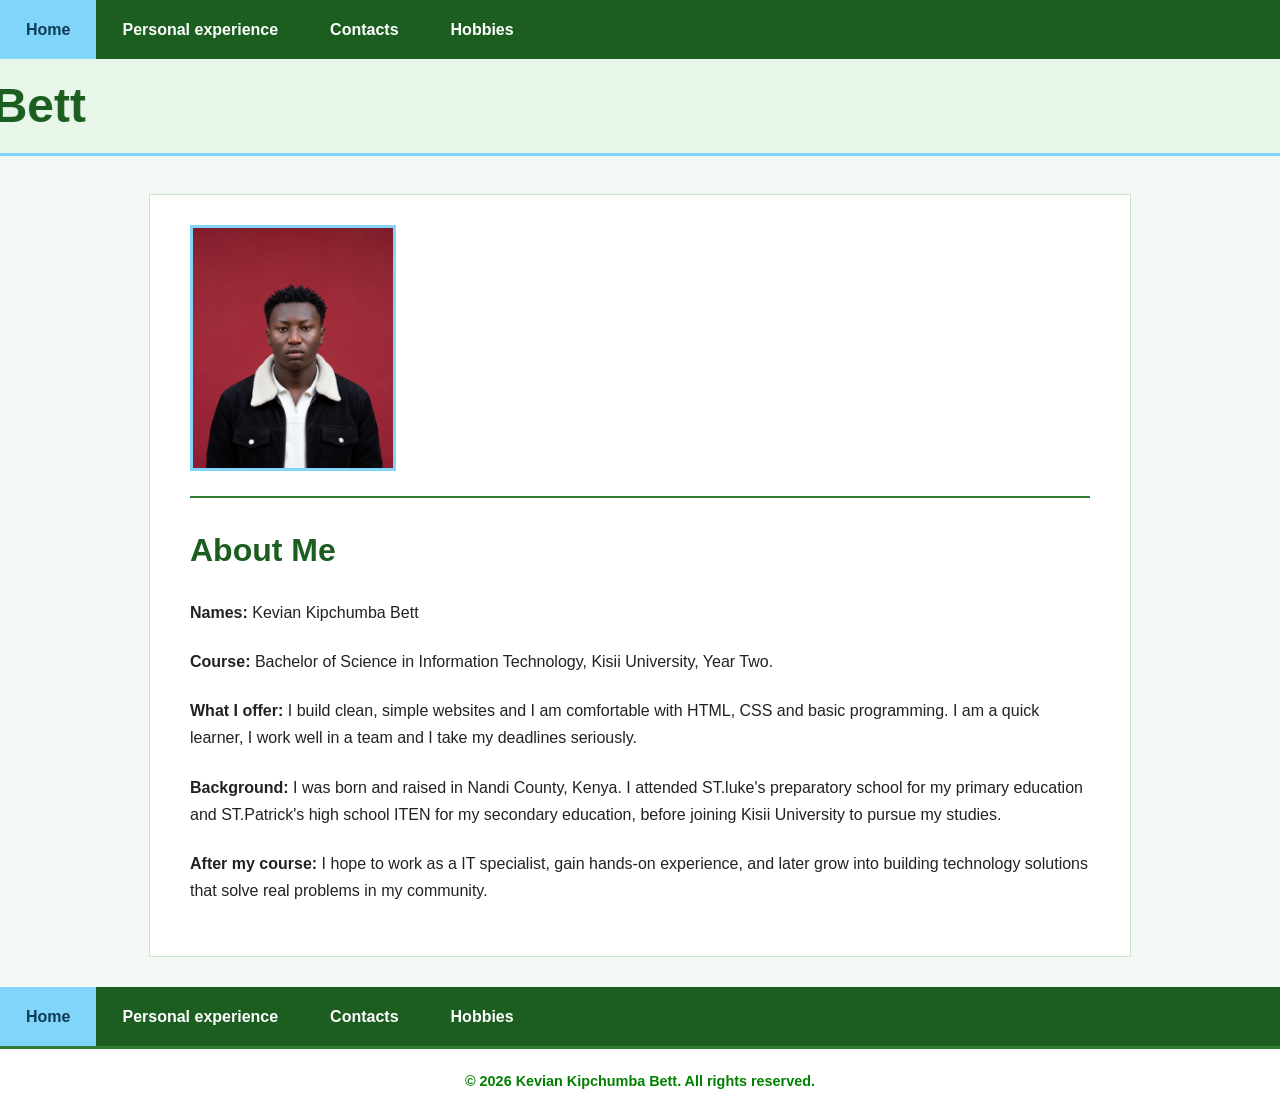
<file: index.html>
<!DOCTYPE html>
<html lang="en">
<head>
  <meta charset="UTF-8">
  <meta name="viewport" content="width=device-width, initial-scale=1.0">
  <title>Home | My CV</title>
  <link rel="stylesheet" href="style.css">
</head>
<body>

<nav class="">
  <ul>
    <li><a href="index.html" class="active">Home</a></li>
    <li><a href="experience.html">Personal experience</a></li>
    <li><a href="contacts.html">Contacts</a></li>
    <li><a href="hobbies.html">Hobbies</a></li>
  </ul>
</nav>

<marquee class="name" direction="right" scrollamount="6">Kevian Kipchumba Bett</marquee>

<main>
  <img src="photo.jpeg" alt="My photo" class="photo">
  <div class="clear"></div>

  <hr>

  <div class="about">
    <h1>About Me</h1>
    <p><strong>Names:</strong> Kevian Kipchumba Bett</p>
    <p><strong>Course:</strong> Bachelor of Science in Information Technology, Kisii University, Year Two.</p>
    <p><strong>What I offer:</strong> I build clean, simple websites and I am comfortable with HTML, CSS and basic programming. I am a quick learner, I work well in a team and I take my deadlines seriously.</p>
    <p><strong>Background:</strong> I was born and raised in Nandi County, Kenya. I attended ST.luke's preparatory school for my primary education and ST.Patrick's high school ITEN for my secondary education, before joining Kisii University to pursue my studies.</p>
    <p><strong>After my course:</strong> I hope to work as a IT specialist, gain hands-on experience, and later grow into building technology solutions that solve real problems in my community.</p>
  </div>
</main>

<nav class="bottom">
  <ul>
    <li><a href="index.html" class="active">Home</a></li>
    <li><a href="experience.html">Personal experience</a></li>
    <li><a href="contacts.html">Contacts</a></li>
    <li><a href="hobbies.html">Hobbies</a></li>
  </ul>
</nav>

<footer>
  <p>&copy; 2026 Kevian Kipchumba Bett. All rights reserved.</p>
</footer>

</body>
</html>
</file>
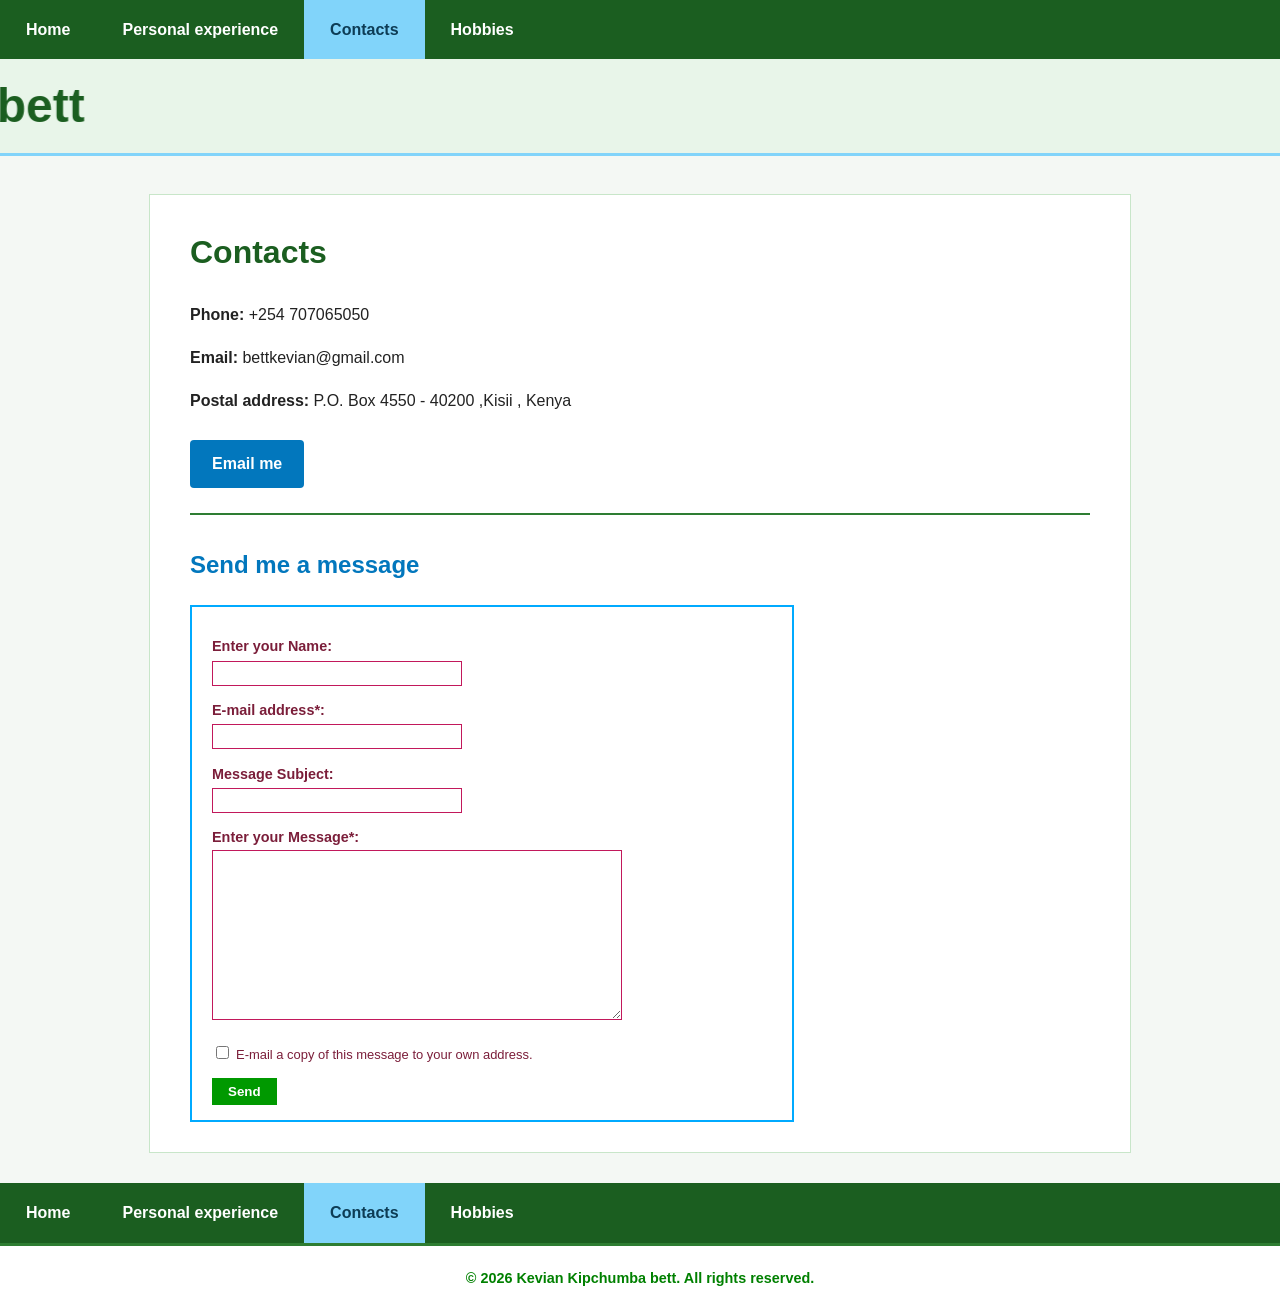
<file: contacts.html>
<!DOCTYPE html>
<html lang="en">
<head>
  <meta charset="UTF-8">
  <meta name="viewport" content="width=device-width, initial-scale=1.0">
  <title>Contacts | My CV</title>
  <link rel="stylesheet" href="style.css">
</head>
<body>

<nav class="">
  <ul>
    <li><a href="index.html">Home</a></li>
    <li><a href="experience.html">Personal experience</a></li>
    <li><a href="contacts.html" class="active">Contacts</a></li>
    <li><a href="hobbies.html">Hobbies</a></li>
  </ul>
</nav>

<marquee class="name" direction="right" scrollamount="6">Kevian Kipchumba bett</marquee>

<main>
  <h1>Contacts</h1>
  <p><strong>Phone:</strong> +254 707065050</p>
  <p><strong>Email:</strong> bettkevian@gmail.com</p>
  <p><strong>Postal address:</strong> P.O. Box 4550 - 40200 ,Kisii , Kenya</p>

  <a class="email-link" href="mailto:bettkevian@gmail.com?">Email me</a>

  <hr>

  <h2>Send me a message</h2>
  <form class="contact-form" action="mailto:youremail@example.com" method="post" enctype="text/plain">
    <label for="name">Enter your Name:</label>
    <input type="text" id="name" name="name">

    <label for="email">E-mail address*:</label>
    <input type="email" id="email" name="email" required>

    <label for="subject">Message Subject:</label>
    <input type="text" id="subject" name="subject">

    <label for="message">Enter your Message*:</label>
    <textarea id="message" name="message" required></textarea>

    <div class="copy">
      <input type="checkbox" id="copy" name="copy">
      <label for="copy" style="display:inline;font-weight:normal;">E-mail a copy of this message to your own address.</label>
    </div>

    <button type="submit">Send</button>
  </form>
</main>

<nav class="bottom">
  <ul>
    <li><a href="index.html">Home</a></li>
    <li><a href="experience.html">Personal experience</a></li>
    <li><a href="contacts.html" class="active">Contacts</a></li>
    <li><a href="hobbies.html">Hobbies</a></li>
  </ul>
</nav>

<footer>
  <p>&copy; 2026 Kevian Kipchumba bett. All rights reserved.</p>
</footer>

</body>
</html>
</file>
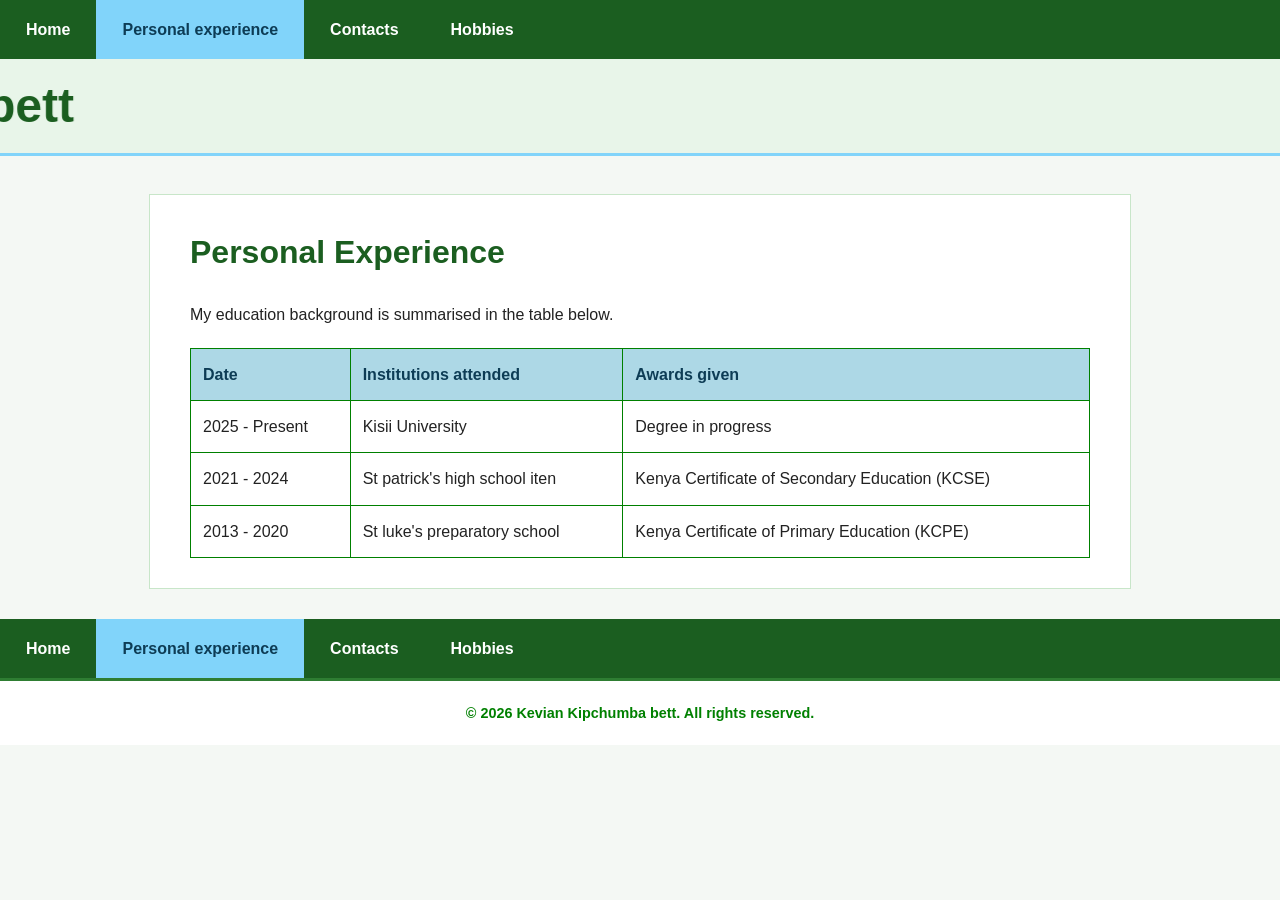
<file: experience.html>
<!DOCTYPE html>
<html lang="en">
<head>
  <meta charset="UTF-8">
  <meta name="viewport" content="width=device-width, initial-scale=1.0">
  <title>Personal experience | My CV</title>
  <link rel="stylesheet" href="style.css">
</head>
<body>

<nav class="">
  <ul>
    <li><a href="index.html">Home</a></li>
    <li><a href="experience.html" class="active">Personal experience</a></li>
    <li><a href="contacts.html">Contacts</a></li>
    <li><a href="hobbies.html">Hobbies</a></li>
  </ul>
</nav>

<marquee class="name" direction="right" scrollamount="6">Kevian Kipchumba bett</marquee>

<main>
  <h1>Personal Experience</h1>
  <p>My education background is summarised in the table below.</p>

  <table border="1" bordercolor="green">
    <tr>
      <th>Date</th>
      <th>Institutions attended</th>
      <th>Awards given</th>
    </tr>
    <tr>
      <td>2025 - Present</td>
      <td>Kisii University</td>
      <td>Degree  in progress</td>
    </tr>
    <tr>
      <td>2021 - 2024</td>
      <td>St patrick's high school iten</td>
      <td>Kenya Certificate of Secondary Education (KCSE)</td>
    </tr>
    <tr>
      <td>2013 - 2020</td>
      <td>St luke's preparatory school</td>
      <td>Kenya Certificate of Primary Education (KCPE)</td>
    </tr>
  </table>
</main>

<nav class="bottom">
  <ul>
    <li><a href="index.html">Home</a></li>
    <li><a href="experience.html" class="active">Personal experience</a></li>
    <li><a href="contacts.html">Contacts</a></li>
    <li><a href="hobbies.html">Hobbies</a></li>
  </ul>
</nav>

<footer>
  <p>&copy; 2026 Kevian Kipchumba bett. All rights reserved.</p>
</footer>

</body>
</html>
</file>
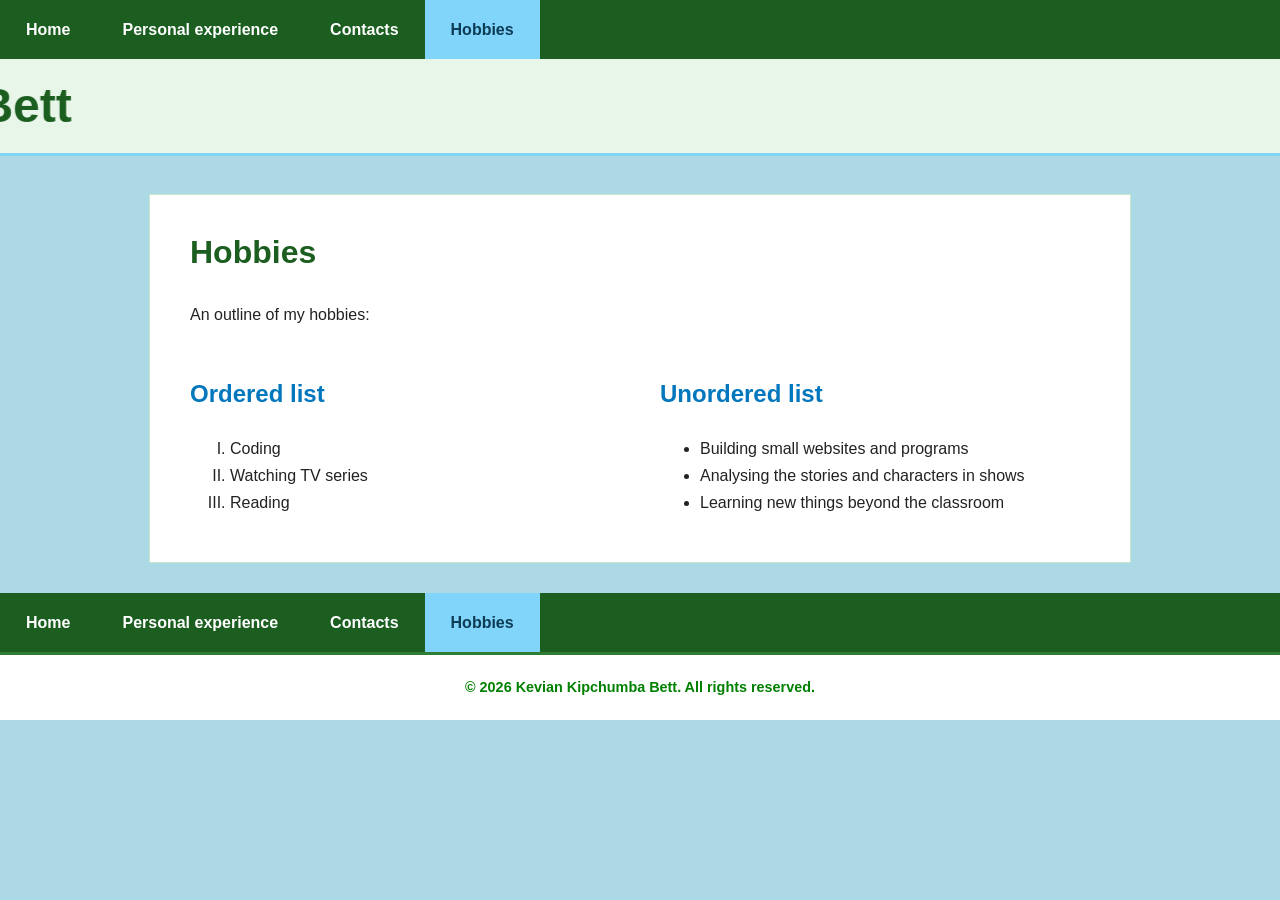
<file: hobbies.html>
<!DOCTYPE html>
<html lang="en">
<head>
  <meta charset="UTF-8">
  <meta name="viewport" content="width=device-width, initial-scale=1.0">
  <title>Hobbies | My CV</title>
  <link rel="stylesheet" href="style.css">
</head>
<body class="hobbies-bg">

<nav class="">
  <ul>
    <li><a href="index.html">Home</a></li>
    <li><a href="experience.html">Personal experience</a></li>
    <li><a href="contacts.html">Contacts</a></li>
    <li><a href="hobbies.html" class="active">Hobbies</a></li>
  </ul>
</nav>

<marquee class="name" direction="right" scrollamount="6">Kevian Kipchumba Bett</marquee>

<main>
  <h1>Hobbies</h1>
  <p>An outline of my hobbies:</p>

  <div class="lists">
    <div>
      <h2>Ordered list</h2>
      <ol type="I">
        <li>Coding</li>
        <li>Watching TV series</li>
        <li>Reading</li>
      </ol>
    </div>
    <div>
      <h2>Unordered list</h2>
      <ul>
        <li>Building small websites and programs</li>
        <li>Analysing the stories and characters in shows</li>
        <li>Learning new things beyond the classroom</li>
      </ul>
    </div>
  </div>
</main>

<nav class="bottom">
  <ul>
    <li><a href="index.html">Home</a></li>
    <li><a href="experience.html">Personal experience</a></li>
    <li><a href="contacts.html">Contacts</a></li>
    <li><a href="hobbies.html" class="active">Hobbies</a></li>
  </ul>
</nav>

<footer>
  <p>&copy; 2026 Kevian Kipchumba Bett. All rights reserved.</p>
</footer>

</body>
</html>
</file>
<file: style.css>
body {
  margin: 0;
  font-family: Arial, Helvetica, sans-serif;
  background: #f4f8f4;
  color: #222;
  line-height: 1.7;
}

nav {
  background: #1b5e20;
  padding: 0;
}

nav ul {
  list-style: none;
  margin: 0;
  padding: 0;
  display: flex;
  flex-wrap: wrap;
}

nav a {
  display: block;
  padding: 16px 26px;
  color: #ffffff;
  text-decoration: none;
  font-weight: bold;
}

nav a:hover,
nav a.active {
  background: #81d4fa;
  color: #0d3c55;
}

main {
  max-width: 900px;
  margin: 30px auto;
  padding: 30px 40px;
  background: #ffffff;
  border: 1px solid #c8e6c9;
}

h1 {
  color: #1b5e20;
  margin-top: 0;
}

h2 {
  color: #0277bd;
  margin-top: 30px;
}

hr {
  border: 0;
  border-top: 2px solid #2e7d32;
  margin: 25px 0;
}

.photo {
  width: 200px;
  height: 240px;
  object-fit: cover;
  border: 3px solid #81d4fa;
  display: block;
  float: left;
}

.clear {
  clear: both;
}

.about p {
  margin: 0 0 22px 0;
}

/* CV table */
table {
  width: 100%;
  border-collapse: collapse;
  margin-top: 20px;
}

table,
th,
td {
  border: 1px solid green;
}

th {
  background: lightblue;
  color: #0d3c55;
  padding: 12px;
  text-align: left;
}

td {
  padding: 12px;
}

/* Contacts */
.email-link {
  display: inline-block;
  margin-top: 10px;
  padding: 10px 22px;
  background: #0277bd;
  color: #fff;
  text-decoration: none;
  border-radius: 4px;
  font-weight: bold;
}

.email-link:hover {
  background: #01579b;
}

/* Hobbies */
.hobby {
  display: flex;
  gap: 20px;
  align-items: center;
  margin-bottom: 25px;
}

.hobby img {
  width: 180px;
  height: 130px;
  object-fit: cover;
  border: 2px solid #81d4fa;
}

footer {
  text-align: center;
  padding: 20px;
  color: #555;
  font-size: 0.9em;
}

/* ---- Additions for the full brief ---- */

/* Big moving name (about 48px) */
.name {
  font-size: 48px;
  font-weight: bold;
  color: #1b5e20;
  background: #e8f5e9;
  border-bottom: 3px solid #81d4fa;
  padding: 6px 0;
}

/* Menu at the bottom */
nav.bottom {
  margin-top: 30px;
}

/* Footer copyright in green */
footer {
  background: #ffffff;
  border-top: 3px solid #2e7d32;
}

footer p {
  margin: 0;
  color: green;
  font-weight: bold;
}

/* Hobbies page: light blue background */
body.hobbies-bg {
  background: lightblue;
}

body.hobbies-bg main {
  background: #ffffff;
}

.lists {
  display: flex;
  gap: 40px;
  flex-wrap: wrap;
}

.lists div {
  flex: 1;
  min-width: 250px;
}

/* Contact form (matches the form in the brief) */
.contact-form {
  border: 2px solid #00aaff;
  background: #ffffff;
  padding: 15px 20px;
  max-width: 560px;
}

.contact-form label {
  display: block;
  margin-top: 12px;
  font-weight: bold;
  font-size: 0.9em;
  color: #7b1e3a;
}

.contact-form input[type="text"],
.contact-form input[type="email"] {
  width: 240px;
  border: 1px solid #c2185b;
  padding: 4px;
}

.contact-form textarea {
  width: 100%;
  max-width: 400px;
  height: 160px;
  border: 1px solid #c2185b;
  padding: 4px;
}

.contact-form .copy {
  margin-top: 14px;
  color: #7b1e3a;
  font-size: 0.9em;
}

.contact-form button {
  margin-top: 12px;
  background: #009900;
  color: #ffffff;
  border: 0;
  padding: 6px 16px;
  font-weight: bold;
  cursor: pointer;
}

.contact-form button:hover {
  background: #006600;
}

/* Experience table: light blue headings, green border 1 */
table {
  border: 1px solid green;
}
</file>
